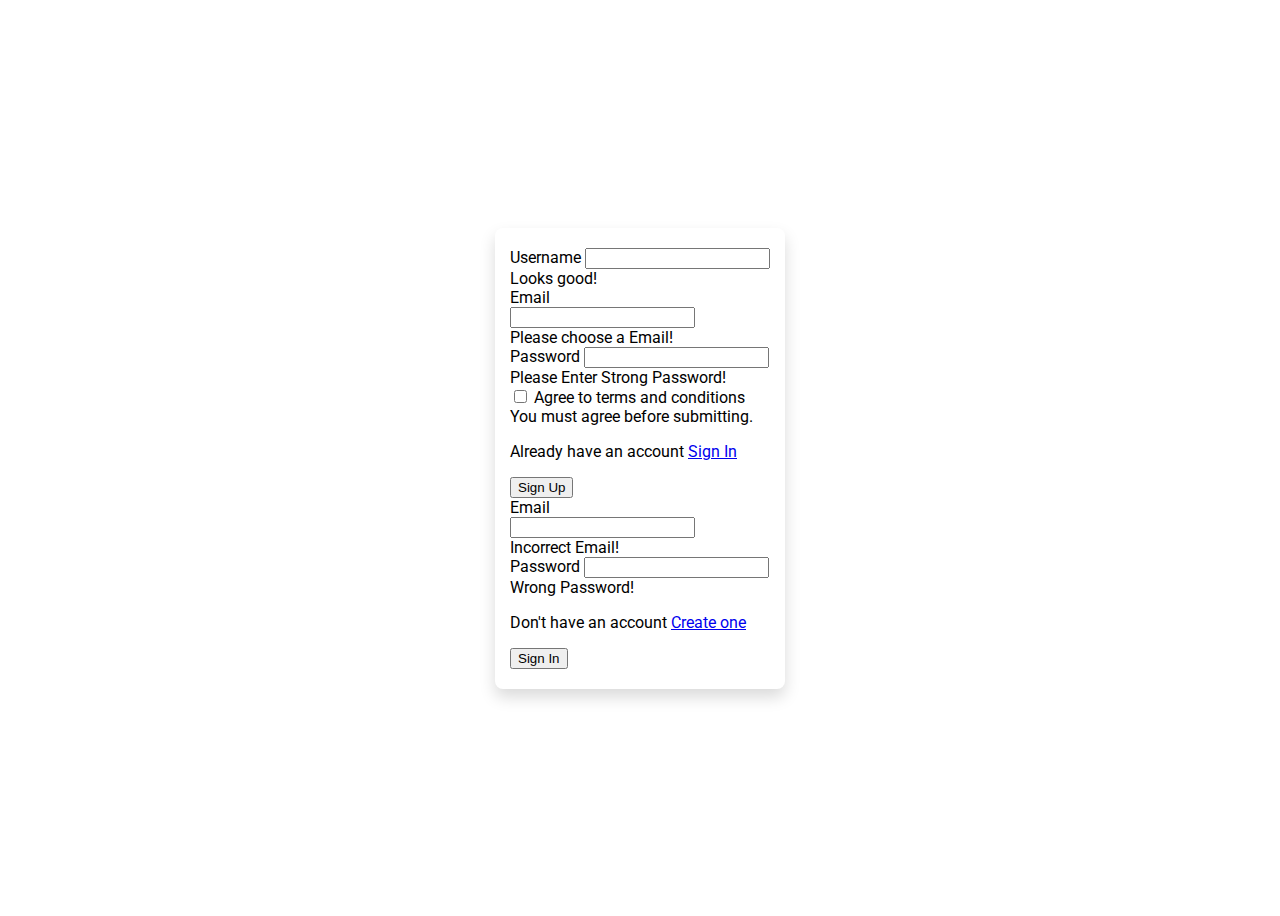
<file: customerPanel/index.html>
<!doctype html>
<html lang="en">

<head>
    <!-- Required meta tags -->
    <meta charset="utf-8">
    <meta name="viewport" content="width=device-width, initial-scale=1">

    <!-- Bootstrap CSS -->
    <link href="https://cdn.jsdelivr.net/npm/bootstrap@5.0.0-beta3/dist/css/bootstrap.min.css" rel="stylesheet"
        integrity="sha384-eOJMYsd53ii+scO/bJGFsiCZc+5NDVN2yr8+0RDqr0Ql0h+rP48ckxlpbzKgwra6" crossorigin="anonymous">

    <link rel="stylesheet" href="./assets/css/style.css" />
    <title>CUSTOMER LOGIN | DOONWEBHUB</title>
</head>

<body>

    <div class="container">
        <div class="FormWrap">
            <div class="formStyle">
                <!-- Register Form -->
                <form id="registerForm" class="row g-3 needs-validation d-none" action="assets/php/userRegister.php"
                    method="POST">
                    <div class="col-sm-12">
                        <label for="validationName" class="form-label">Username</label>
                        <input type="text" class="form-control" id="validationName" name="username" required>
                        <div class="valid-feedback">
                            Looks good!
                        </div>
                    </div>

                    <div class="col-sm-12">
                        <label for="validationEmail" class="form-label">Email</label>
                        <div class="input-group has-validation">
                            <input type="text" class="form-control" id="validationCustomEmail" name="email" required>
                            <div class="invalid-feedback">
                                Please choose a Email!
                            </div>
                        </div>
                    </div>
                    <div class="col-sm-12">
                        <label for="validationPassword" class="form-label">Password</label>
                        <input type="password" class="form-control" id="validationPassword" name="password" required>
                        <div class="invalid-feedback">
                            Please Enter Strong Password!
                        </div>
                    </div>


                    <div class="col-12">
                        <div class="form-check">
                            <input class="form-check-input" type="checkbox" value="" id="invalidCheck" required>
                            <label class="form-check-label" for="invalidCheck">
                                Agree to terms and conditions
                            </label>
                            <div class="invalid-feedback">
                                You must agree before submitting.
                            </div>
                        </div>
                    </div>
                    <div class="col-12 mt-4 d-flex justify-content-between align-items-center">
                        <p class="mb-0">Already have an account <a href="javascript:toggleForm()">Sign In</a></p><button
                            class="btn btn-primary" type="submit">Sign Up</button>
                    </div>
                </form>

                <!-- Login Form -->
                <form id="loginForm" class="row g-3 needs-validation" action="assets/php/userRegister.php"
                    method="POST">
                    <div class="col-sm-12">
                        <label for="validationEmail" class="form-label">Email</label>
                        <div class="input-group has-validation">
                            <input type="text" class="form-control" id="validationCustomEmail" required>
                            <div class="invalid-feedback">
                                Incorrect Email!
                            </div>
                        </div>
                    </div>
                    <div class="col-sm-12">
                        <label for="validationPassword" class="form-label">Password</label>
                        <input type="password" class="form-control" id="validationPassword" required>
                        <div class="invalid-feedback">
                            Wrong Password!
                        </div>
                    </div>
                    <div class="col-12 mt-4 d-flex justify-content-between align-items-center">
                        <p class="mb-0">Don't have an account <a href="javascript:toggleForm()">Create one</a></p>
                        <button class="btn btn-primary" type="submit">Sign In</button>
                    </div>
                </form>
            </div>
        </div>
    </div>

    <!-- Optional JavaScript; choose one of the two! -->

    <!-- Option 1: Bootstrap Bundle with Popper -->
    <script src="https://cdn.jsdelivr.net/npm/bootstrap@5.0.0-beta3/dist/js/bootstrap.bundle.min.js"
        integrity="sha384-JEW9xMcG8R+pH31jmWH6WWP0WintQrMb4s7ZOdauHnUtxwoG2vI5DkLtS3qm9Ekf"
        crossorigin="anonymous"></script>

    <script src="./assets/js/app.js"></script>

</body>

</html>
</file>
<file: customerPanel/assets/css/style.css>
@import url("https://fonts.googleapis.com/css2?family=Lato&family=Roboto:wght@100;300;400;500;700&display=swap");
html {
  overflow-x: hidden;
}

html,
body {
  font-family: "Roboto", sans-serif;
  scroll-behavior: smooth;
  /* width */
  /* Track */
  /* Handle */
  /* Handle on hover */
}

html ::-webkit-scrollbar,
body ::-webkit-scrollbar {
  width: 4px;
}

html ::-webkit-scrollbar-track,
body ::-webkit-scrollbar-track {
  background: #f1f1f1;
}

html ::-webkit-scrollbar-thumb,
body ::-webkit-scrollbar-thumb {
  background: #888;
}

html ::-webkit-scrollbar-thumb:hover,
body ::-webkit-scrollbar-thumb:hover {
  background: #555;
}

.FormWrap {
  display: -webkit-box;
  display: -webkit-flex;
  display: -ms-flexbox;
  display: flex;
  -webkit-box-pack: center;
  -webkit-justify-content: center;
      -ms-flex-pack: center;
          justify-content: center;
  -webkit-box-align: center;
  -webkit-align-items: center;
      -ms-flex-align: center;
          align-items: center;
  height: 100vh;
  width: 400px;
  max-width: 100%;
  margin: auto;
}

.FormWrap .formStyle {
  -webkit-box-shadow: 0 0.5rem 1rem rgba(0, 0, 0, 0.15) !important;
          box-shadow: 0 0.5rem 1rem rgba(0, 0, 0, 0.15) !important;
  padding: 20px 15px;
  border-radius: 8px;
}
</file>
